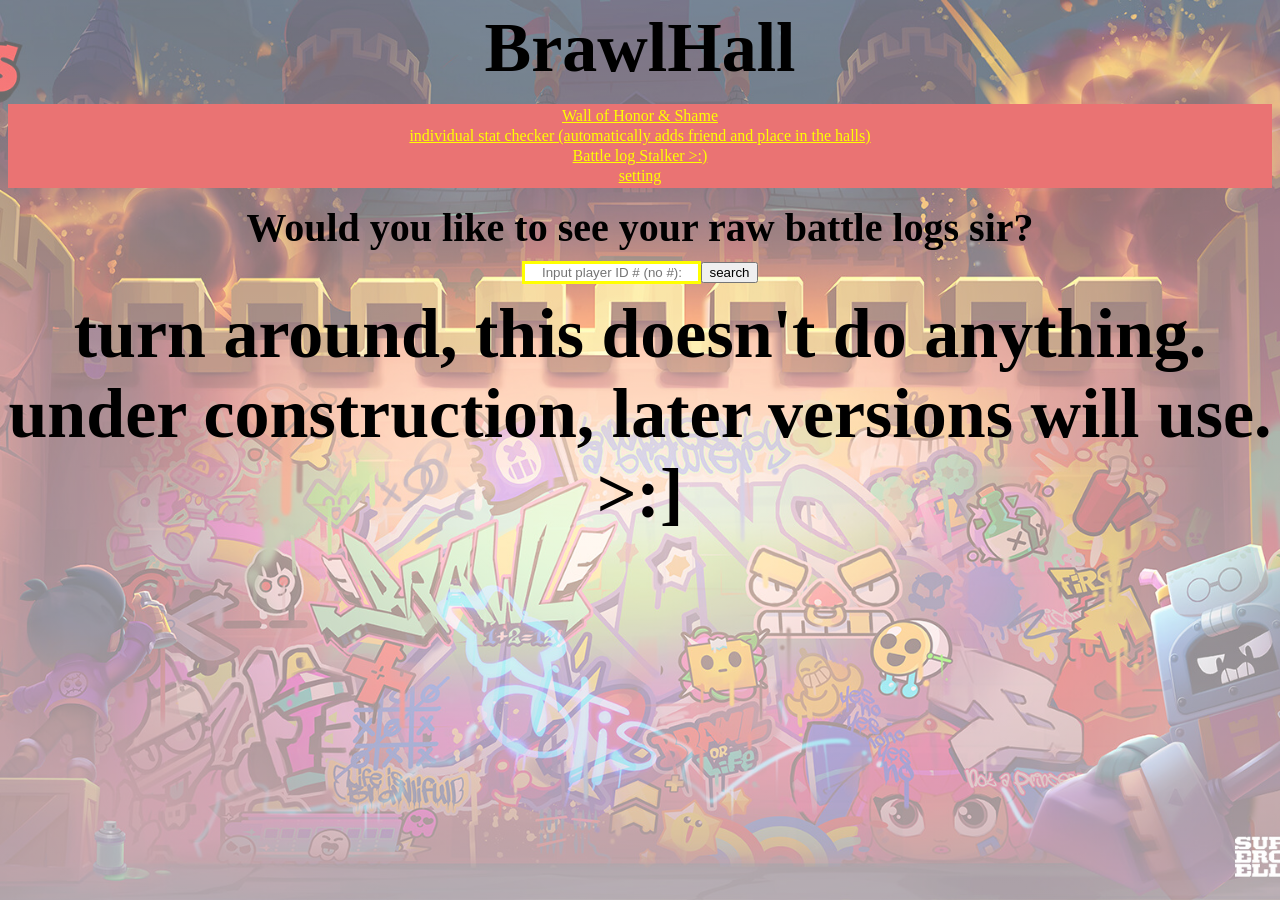
<file: src/main/resources/webApp/IHaveYourLogs.html>
<!DOCTYPE html>
<html lang="en">
<head>
    <meta charset="UTF-8">
    <title>BrawlHall</title>
    <link rel="stylesheet" href="CSS.css">
    <script src="JavaScript.js"></script>
</head>
<body>

<h1>BrawlHall</h1>


<ul class="navbar">
    <li><a href="index.html">Wall of Honor & Shame</a></li>
    <li><a href="individualStat.html">individual stat checker (automatically adds friend and place in the halls)</a></li>
    <li><a href="IHaveYourLogs.html">Battle log Stalker >:)</a></li>
    <li><a href="setting.html">setting</a></li>
</ul>
</nav>
<h2>Would you like to see your raw battle logs sir?</h2>
<div class = "center">
    <input id="playerSearch" placeholder="Input player ID # (no #):" ><button id="search" onclick="reterieveLogs(id)" >search</button>

</div>
<h1>turn around, this doesn't do anything.</h1>
<h1>under construction, later versions will use.</h1>
<h1>>:]</h1>

</body>
</html>
</file>
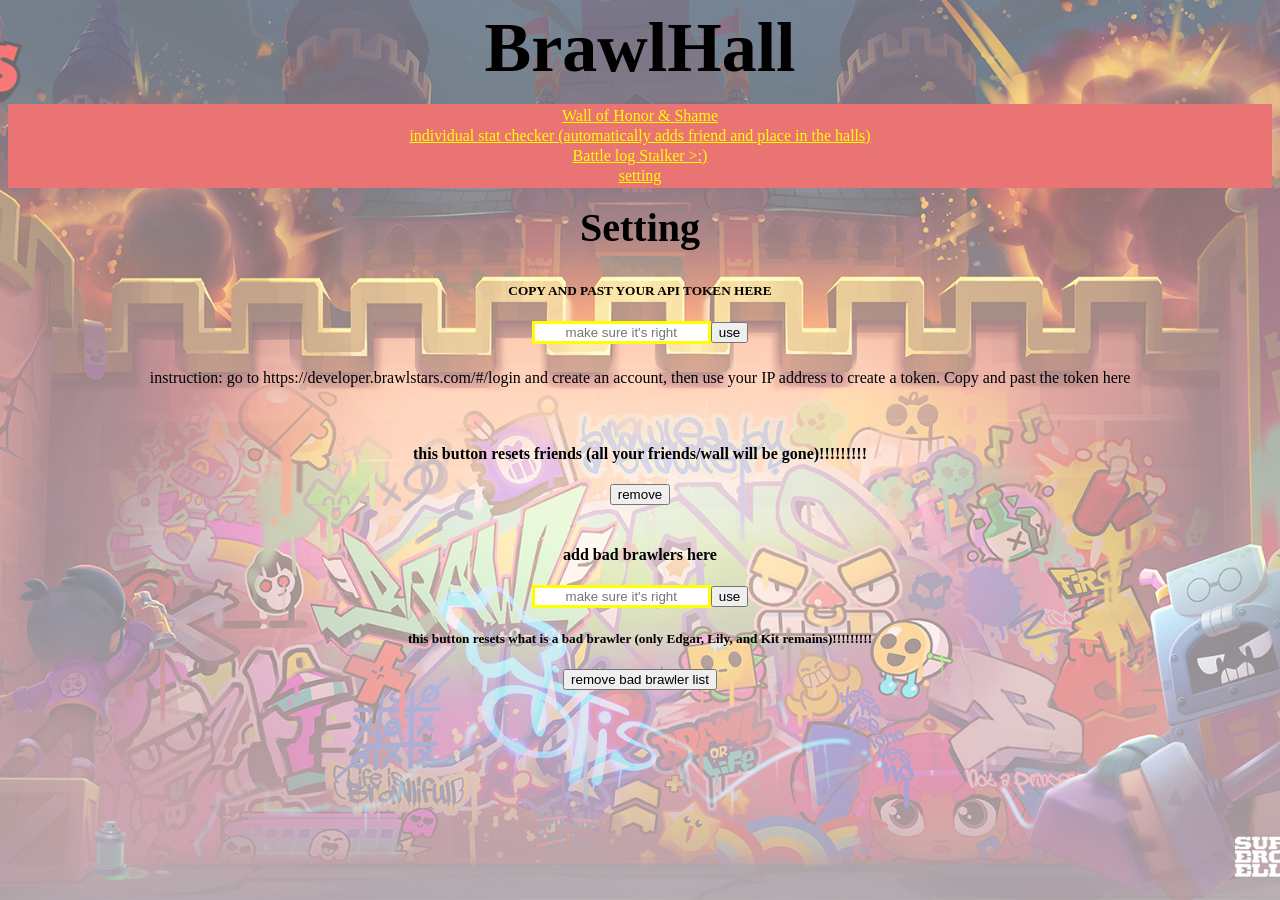
<file: src/main/resources/webApp/setting.html>
<!DOCTYPE html>
<html lang="en">
<head>
    <meta charset="UTF-8">
    <title>BrawlHall</title>
    <link rel="stylesheet" href="CSS.css">
    <script src="Settings.js"></script>
</head>
<body>
<h1>BrawlHall</h1>

<nav>
    <ul class="navbar">
        <li><a href="index.html">Wall of Honor & Shame</a></li>
        <li><a href="individualStat.html">individual stat checker (automatically adds friend and place in the halls)</a></li>
        <li><a href="IHaveYourLogs.html">Battle log Stalker >:)</a></li>
        <li><a href="setting.html">setting</a></li>
    </ul>
</nav>
<h2>Setting</h2>
<div class = "center">
    <h5>COPY AND PAST YOUR API TOKEN HERE</h5>
    <input id="token" placeholder="make sure it's right"><button id="use" onclick="addAPI()" >use</button>
    <h6 id="result"></h6>
    <p>instruction: go to https://developer.brawlstars.com/#/login and create an account, then use your IP address to create a token. Copy and past the token here</p>
</div>

<div class= "center">
    <h4>this button resets friends (all your friends/wall will be gone)!!!!!!!!!</h4>
    <button id="removePlayers" onclick="removePlayers()" >remove</button>
    <!-- DO NOT CHANGE THE ID -->
</div>

<div class= "center">
    <h4>add bad brawlers here</h4>
    <input id="addBad" placeholder="make sure it's right"><button id="add" onclick="addBadBrawler()" >use</button>
    <h5>this button resets what is a bad brawler (only Edgar, Lily, and Kit remains)!!!!!!!!!</h5>
    <button id="removeBad" onclick="removeBad()" >remove bad brawler list</button>
    <!-- DO NOT CHANGE THE ID -->
</div>

</body>
</html>
</file>
<file: src/main/resources/webApp/CSS.css>
body{
    background-image: linear-gradient(rgba(255, 255, 255, 0.4), rgba(255, 255, 255, 0.6)), url("wallpaperDefault.jpg");
    background-size: cover;
    background-position: center center;
    background-attachment: fixed;
    /*
    image src: https://alphacoders.com/users/profile/258891/Invictus
    image: personal use, copyright free (change if server were to be brought up online:
        artist: https://wall.alphacoders.com/big.php?i=1292331
    */

}
h1{
font-size: 70px;
font-family: cursive;
margin: auto;
    text-align: center;
}
h2{
    font-size: 40px;
    font-family: fantasy;
    margin: auto;
    text-align: center;
}
input{
    text-align: center;
    border: 3px solid #ffff00;

}
.center {
    margin: auto;
    padding: 10px;
    width: 80%;
    text-align: center;
}
.navbar{
    background-color: #ea7373;
    padding: 2px;

}
.navbar ul{
    text-align: center;
    font-size: 16px;
    padding: 5px 20px;
    text-decoration: none;
}
.navbar a {
    display: block;
    color: yellow;
    text-align: center;
    padding: 1px;
}



table {
    width: 100%;
    border-collapse: collapse;
    background-image: linear-gradient(rgba(255, 255, 255, 0.9), rgba(255, 255, 255, 0.9)), url("brawl-stars-background-zxopl1hhe91qu750.webp");
    /*
    https://wallpapers.com/background/brawl-stars-background-zxopl1hhe91qu750.html
     */
}
th{
    opacity: 85%;
    border: 7px red;
    padding: 8px;
    text-align: left;
}
th:first-child{
    width: 20%;
}
td{
    text-decoration-color: red;
    border: 1px solid black;
    padding: 8px;
    text-align: left;



}
th {
    background-color: #e7e773;
}
</file>
